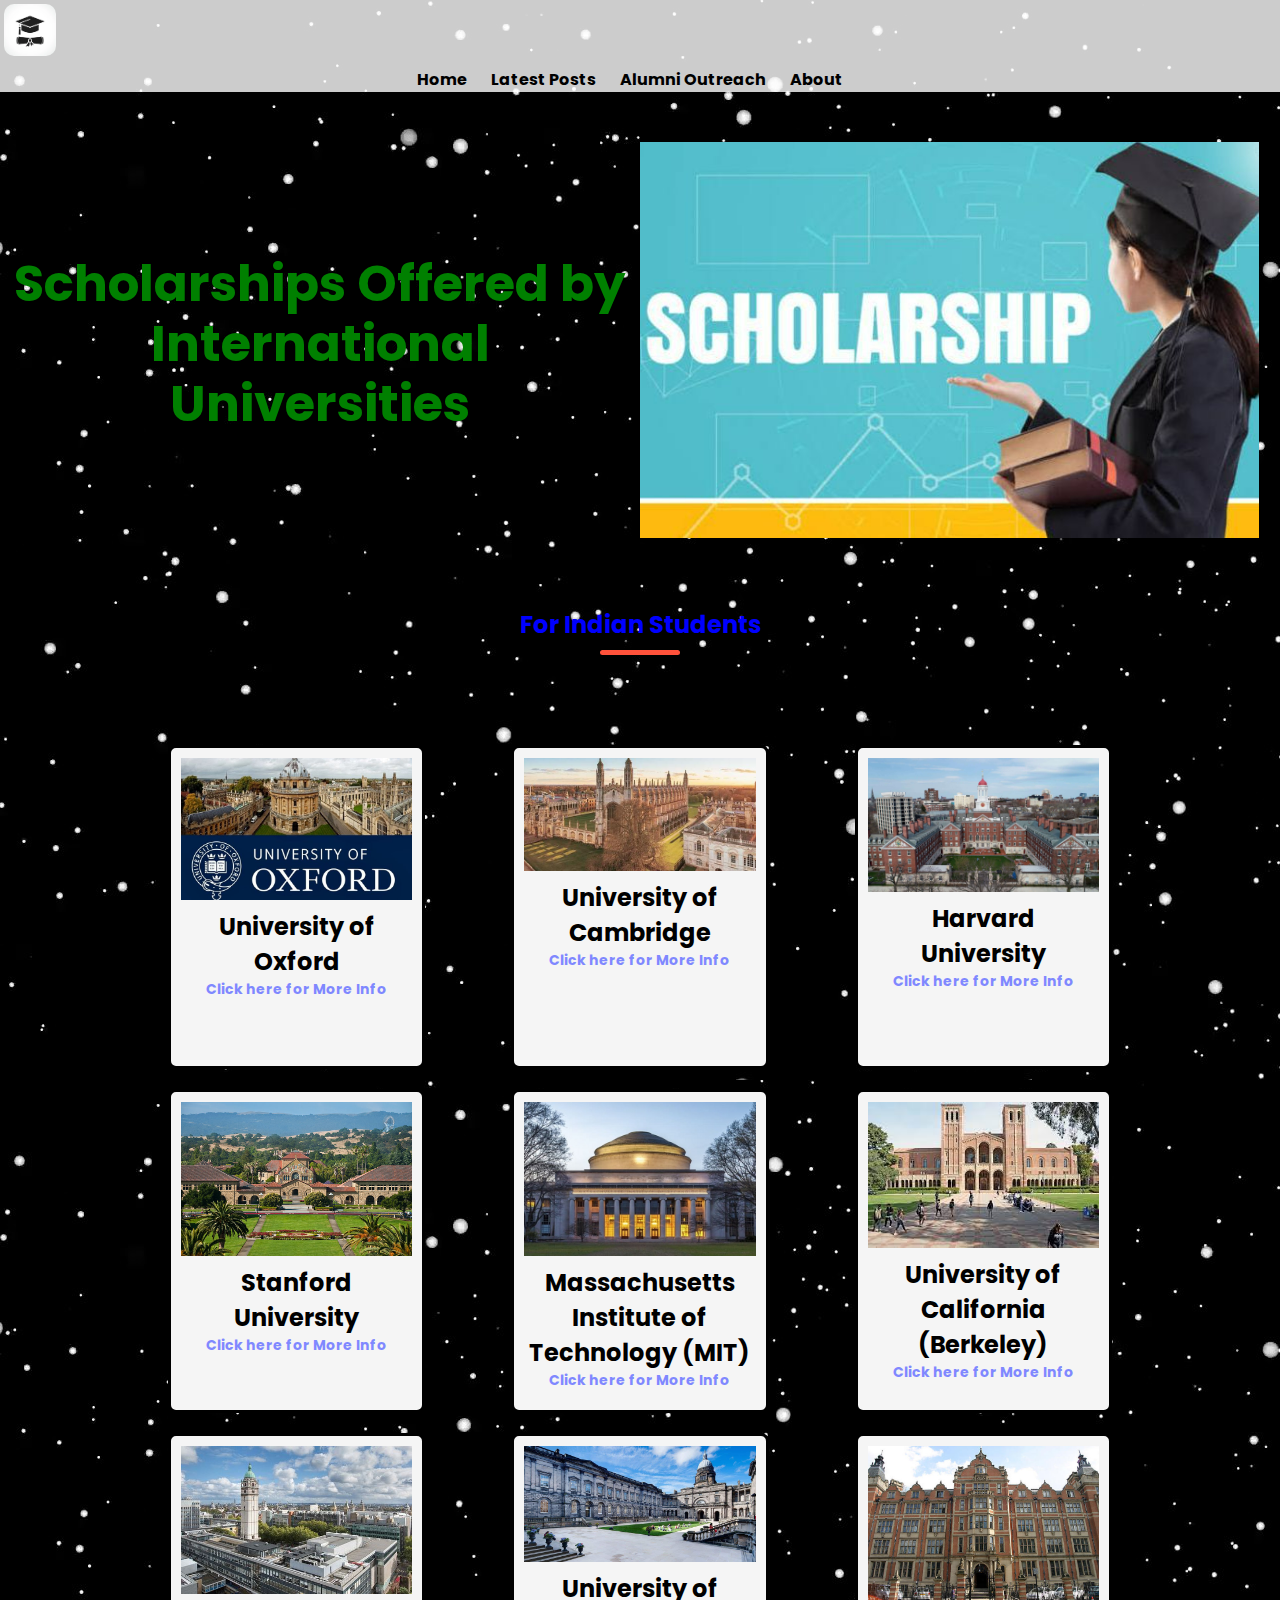
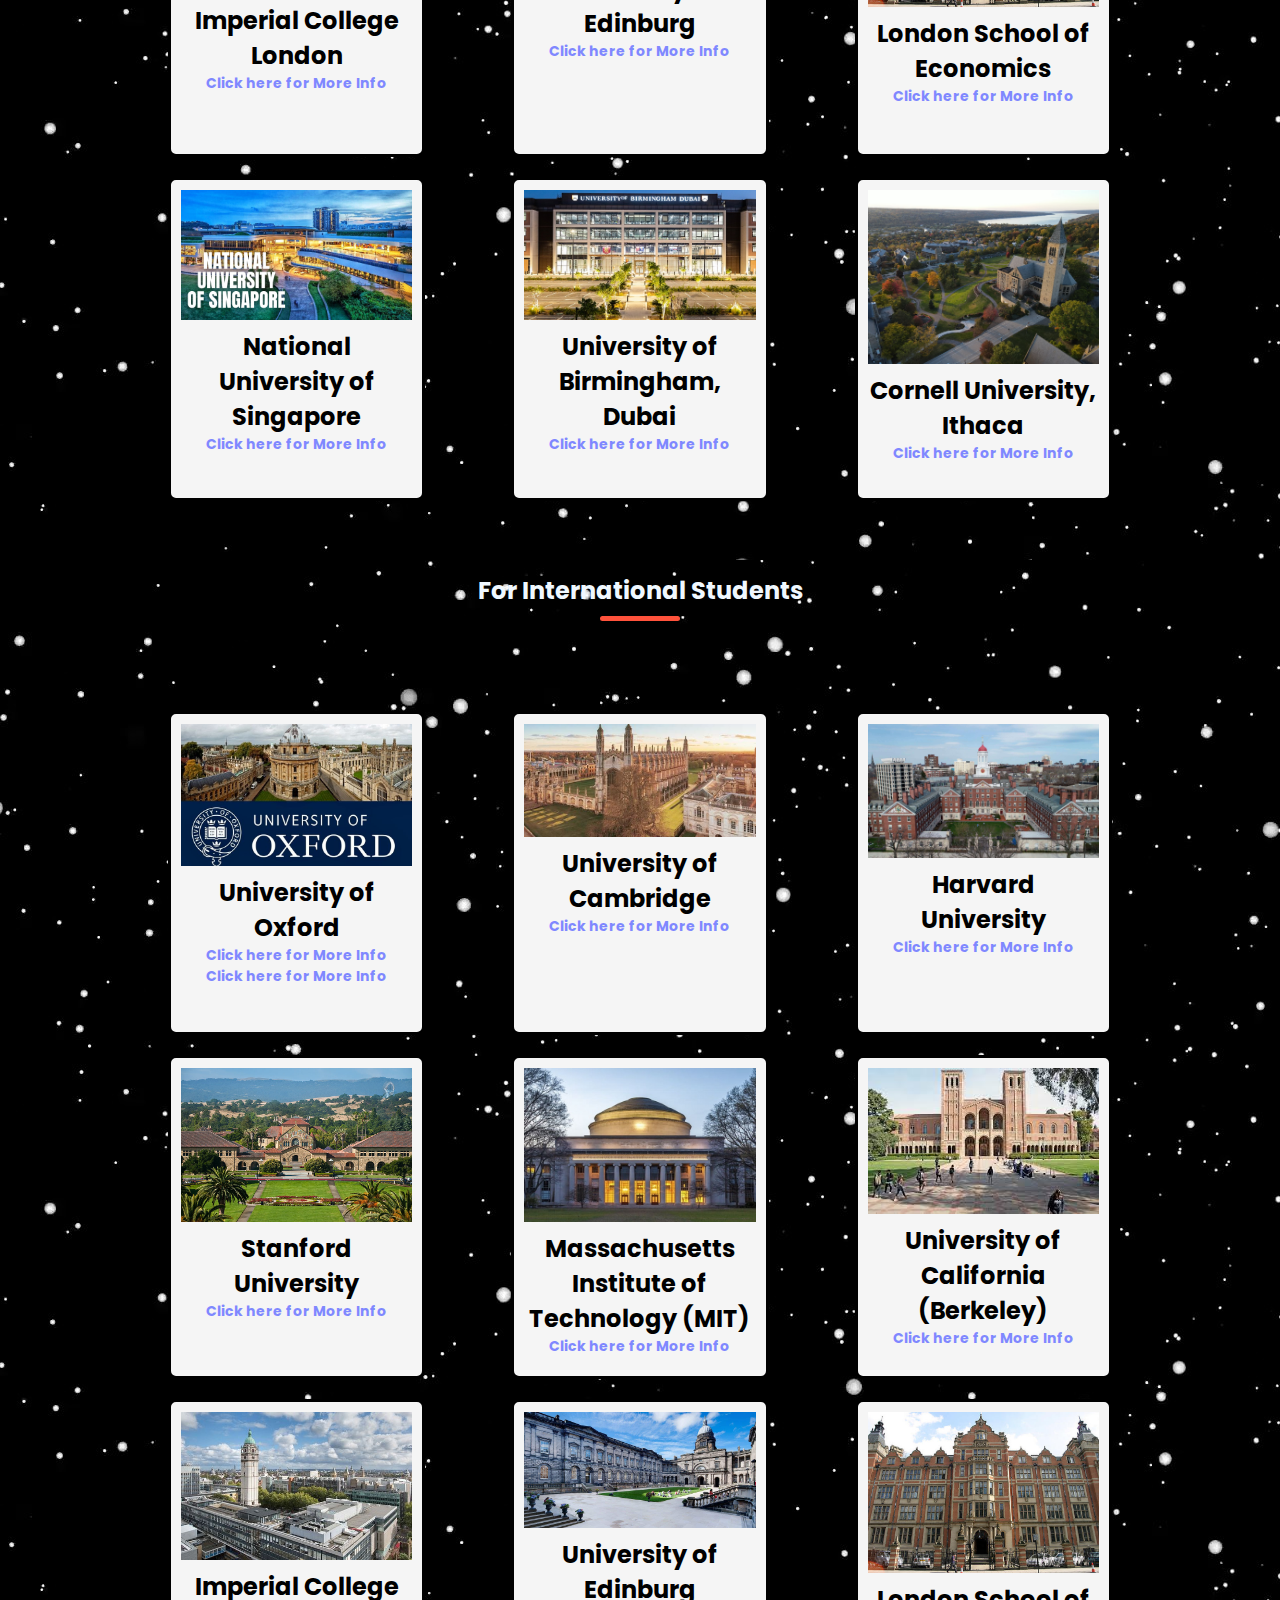
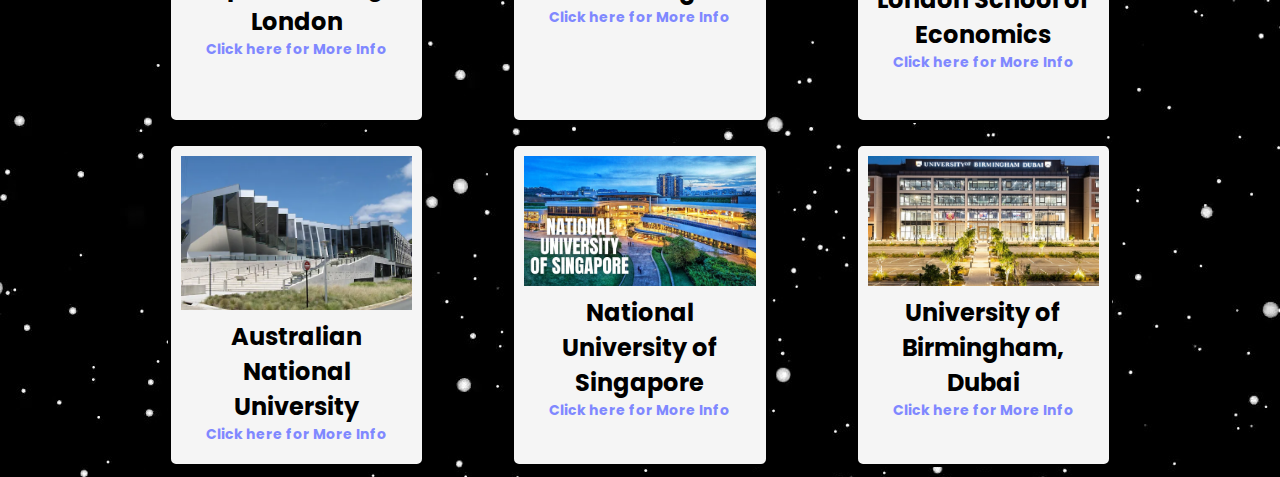
<file: index.html>
<!DOCTYPE html>
<html lang="en">
<head>
    <link rel="stylesheet" href="style.css">
    <meta charset="UTF-8">
    <meta http-equiv="X-UA-Compatible" content="IE=edge">
    <meta name="viewport" content="width=device-width, initial-scale=1.0">
    <link rel="preconnect" href="https://fonts.googleapis.com">
<link rel="preconnect" href="https://fonts.gstatic.com" crossorigin>
<link href="https://fonts.googleapis.com/css2?family=Poppins:wght@300;400;600;800;900&display=swap" rel="stylesheet">
    <title> International Universities </title>
</head>
<body>

    <div class="header">
        <div class="container">
                <img src="/images/logo.webp" width="60px" height="60px" alt="" class="logo">
                <nav>
                    <ul>
                      
                        <li><a href="#">Home</a></li>
                        <li><a href="updated_latest.html" target="_blank">Latest Posts</a></li>
                        <li><a href="alumni.html">Alumni Outreach</a></li>
                        <li><a href="">About</a></li>
                        <!-- <li><a href="">Login</a></li> -->
                    </ul>
                </nav>
            </div>    
        </div>

        <!-- <div class="dropdown">
          <button class="dropbtn">Category</button>
          <div class="dropdown-content">
            <a href="#">For Indian Students</a>
            <a href="#">For International Students</a>
            <a href="#">Link 3</a>
          </div>
        </div> -->
        <div class="row">
            <div class="col-2">
                <h1>Scholarships Offered by International Universities</h1>
            </div>
            <div class="col-2">
                <img src="/images/img.png" width="" alt="">
            </div>
        </div>

        <div class="indian">
        <div class="small-container">
            <h2 class="title" style="color:blue">For Indian Students</h2>
            <div class="row">
                <div class="col-4">
                    <img src="/images/University-of-Oxford.jpg" >
                    <a href="https://leapscholar.com/blog/eligibility-tips-oxford-university-scholarship-for-indian-students/">University of Oxford <br><p>Click here for More Info</p></a>
                  </div>
                  <div class="col-4">
                    <img src="/images/university-of-cambridge.jpg" alt="">
                    <a href="http://www.oxbridgeindia.com/scholarships/ocsi-scholarship-guidelines/">University of Cambridge <br> <p>Click here for More Info</p></a>
                  </div>
                  <div class="col-4">
                    <img src="/images/harvard-university.jpg" alt="">
                    <a href="https://studyabroad.shiksha.com/how-to-get-harvard-university-scholarships-for-indian-students-articlepage-2527">Harvard University <br> <p>Click here for More Info</p></a>
                  </div>
                  <div class="col-4">
                    <img src="/images/stanford-university.jpg" >
                    <a href="https://leapscholar.com/blog/stanford-university-scholarship-for-indian-students-eligibility-tips/">Stanford University <br><p>Click here for More Info</p></a>
                  </div>
                  <div class="col-4">
                    <img src="/images/Massachusetts-Institute-of-Technology.jpg" >
                    <a href="https://leapscholar.com/blog/mit-scholarships-for-indian-students-eligibility-tips/">Massachusetts Institute of Technology (MIT) <br><p>Click here for More Info</p></a>
                  </div>
                  <div class="col-4">
                    <img src="/images/university-of-california.jpe" alt="">
                    <a href="https://blog.oureducation.in/scholarship-in-uc-berkeley/">University of California (Berkeley) <br><p>Click here for More Info</p></a>
                  </div>
                  <div class="col-4">
                    <img src="/images/imperial-college-london.jpg" alt="">
                    <a href="https://www.imperial.ac.uk/study/pg/fees-and-funding/scholarships/">Imperial College London <br><p>Click here for More Info</p></a>
                  </div>
                  <div class="col-4">
                    <img src="/images/university-of-edinburgh.jpeg" >
                    <a href="https://blog.oureducation.in/university-of-edinburg-scholarships-for-indian-students/">University of Edinburg <br><p>Click here for More Info</p></a>
                  </div>
                  <div class="col-4">
                    <img src="/images/london-school-of-economics.jpg" >
                    <a href="https://leapscholar.com/blog/lse-scholarships-for-indian-students-eligibility-tips/">London School of Economics <br><p>Click here for More Info</p></a>
                  </div>
                  <div class="col-4">
                    <img src="/images/national-university-of-singapore.jpg" >
                    <a href="https://blog.oureducation.in/scholarship-for-indian-students/">National University of Singapore<p>Click here for More Info</p></a>
                  </div>
                  <div class="col-4">
                    <img src="/images/university-of-birmingham-dubai.jpeg" >
                    <a href="https://www.ndtv.com/education/university-of-birmingham-dubai-rolls-out-scholarships-for-indian-students">University of Birmingham, Dubai <p>Click here for More Info</p></a>
                  </div>
                  <div class="col-4">
                    <img src="/images/cornell-university.jpe" >
                    <a href="https://leapscholar.com/blog/cornell-university-scholarships-study-abroad/">Cornell University, Ithaca <p>Click here for More Info</p></a>
                  </div>

            </div>
    </div>
  </div>

  <div class="international">
    <div class="small-container">
      <h2 class="title">For International Students</h2>
      <div class="row">
          <div class="col-4">
              <img src="/images/University-of-Oxford.jpg" >
              <a href="https://www.ox.ac.uk/admissions/undergraduate/fees-and-funding/oxford-support">University of Oxford <br><p>Click here for More Info</p><p>Click here for More Info</p></a>
            </div>
            <div class="col-4">
              <img src="/images/university-of-cambridge.jpg" alt="">
              <a href="https://collegedunia.com/uk/college/800-university-of-cambridge-cambridge/scholarship">University of Cambridge <br><p>Click here for More Info</p> </a>
            </div>
            <div class="col-4">
              <img src="/images/harvard-university.jpg" alt="">
              <a href="https://scholarships.harvard.edu/international-students">Harvard University <br> <p>Click here for More Info</p></a>
        
            </div>
            <div class="col-4">
              <img src="/images/stanford-university.jpg" >
              <a href="https://financialaid.stanford.edu/undergrad/how/international.html">Stanford University <br><p>Click here for More Info</p></a>
        
            </div>
            <div class="col-4">
              <img src="/images/Massachusetts-Institute-of-Technology.jpg" >
              <a href="https://www.mit.edu.au/study-with-us/scholarships">Massachusetts Institute of Technology (MIT) <br><p>Click here for More Info</p></a>
  
            </div>
            <div class="col-4">
              <img src="/images/university-of-california.jpe" alt="">
              <a href="https://financialaid.berkeley.edu/apply-now/international-students/">University of California (Berkeley) <br><p>Click here for More Info</p></a>
            </div>
            <div class="col-4">
              <img src="/images/imperial-college-london.jpg" alt="">
              <a href="https://www.imperial.ac.uk/study/pg/fees-and-funding/scholarships/">Imperial College London <br><p>Click here for More Info</p></a>
        
            </div>
            <div class="col-4">
              <img src="/images/university-of-edinburgh.jpeg" >
              <a href="https://www.ed.ac.uk/student-funding/postgraduate/international">University of Edinburg <br><p>Click here for More Info</p></a>
            </div>
            <div class="col-4">
              <img src="/images/london-school-of-economics.jpg" >
              <a href="https://www.lse.ac.uk/study-at-lse/study-abroad/the-general-course/scholarships-and-fees">London School of Economics<p>Click here for More Info</p> </a>
            </div>
            <div class="col-4">
              <img src="/images/Australian-national-university.webp" >
              <a href="https://www.anu.edu.au/study/scholarships">Australian National University<p>Click here for More Info</p> </a>
            </div>
            <div class="col-4">
              <img src="/images/national-university-of-singapore.jpg" >
              <a href="https://www.nus.edu.sg/oam/scholarships/freshmen-international-students">National University of Singapore<p>Click here for More Info</p></a>
            </div>
            <div class="col-4">
              <img src="/images/university-of-birmingham-dubai.jpeg" >
              <a href="birmingham.ac.uk/dubai/departments/education/education-scholarships.aspx">University of Birmingham, Dubai<p>Click here for More Info</p></a>
            </div>
      </div>
</div>
</div>
</body>
</html>
</file>
<file: style.css>
*{
    margin: 0;
    padding: 0;
    box-sizing: border-box;
}
h1{
    color:green;
    text-align:center;
}
h2{
    color: aliceblue;
}
body{
    /* background: #3333; */
    font-family: 'Poppins', sans-serif;
    align-items: center;
    /* justify-content: center; */
    /* display: flex; */
}
.logo{
    padding: 4px;
    width: 60px;
    border-radius: 14px;

}
.navbar{
    display:flex;
    align-items:center;
    margin: 0;
}
.international{
    margin-top: 50px;
}

nav{ 
    flex: 1;
    text-align: center;
    
}
nav ul{
    display: inline-block;
    list-style-type: none;
}
nav ul li{
    display: inline-block;
    margin-right: 20px;  
}
a{
    text-decoration:none;
    color: black;
    font-weight: bold;
}
p{
    color: rgb(127, 136, 255);
}
.container{
    max-width: 1300px;
    align-items: center;
    margin: auto; 
}
.row{
    display: flex;
    align-items: center;
    flex-wrap: wrap;
    justify-content: space-around;   
}
.col-2{
    flex-basis: 50%;
    min-width: 300px;
}
body{
    background-image: url('./images/aesthetic_background.jpg');
}
.col-2 img{
    max-width: 100%;
    padding: 50px 0;
    border: white;
}
.col-2 h1{
    font-size: 50px; 
    line-height:60px ;
    margin: 25px 0;
}
.header{
    background: rgba(255,255,255,0.8);
    padding: 0 0;
    width: 100%;
}
.header .row{
    margin-top: 70px;
}
/* .links{
    outline-style: inset;
    color: aqua;
    outline-width: 5px;
    outline-color: darkblue;
} */
.col-3{
    flex-basis: 30%;
    min-width: 250px;
    margin-bottom: 30px;
}
.col-3 img{
    width: 100%;
}
.small-container{
    max-width: 1080px;
    margin: auto;
    padding-right: 25px;
    padding-left: 25px;
}
.col-4{
    flex-basis: 25%;
    padding: 10px;
    min-width: 220px;
    margin-bottom: 50px;
    transition: transform 0.5s;
    width: 805px;
    height: 324px;
    margin: 10px;
    box-shadow: -1px 0 10px #0000;
    background-color: whitesmoke;
    align-items: center;
    text-align: center;
    font-size: x-large;
    border-style:solid;
    border-radius: 8px;
    border-color: black;
}
.row-4{
    flex-basis: 50%;  
    padding: 10px;
    min-width: 400px;
    margin-bottom: 50px;
    transition: transform 0.5s;
    width: 800px;
    height: 400px;
    margin: 10px;
    box-shadow: -1px 0 10px #0000;
    background-color: whitesmoke;
    align-items: center;
    text-align: center;
    font-size: small;
    border-style:solid;
    border-radius: 8px;
    border-color: black;
}
.row-4 img{
    width: 300px;
    height: 150px ;
}
.row-4 p{
    font-size: 14px;
}
.row-4:hover{
    transform: translateY(-5px);
}
.col-4 img{
    width: 100%;
}
i{
    color: orange;
    background-color: aliceblue;
}
.title{
    text-align: center;
    margin: 0 auto 80px;
    position: relative;
    line-height: 60px;
    color:aliceblue;
}
.title::after{
    content: '';
    background:#ff523b;
    width: 80px;
    height: 5px;
    border-radius: 5px;
    position: absolute;
    bottom: 0;
    left: 50%;
    transform: translateX(-50%);
}
h4{
    color: #555;
    font-weight: normal;
}
.col-4 p{
    font-size: 14px;
}
.col-4:hover{
    transform: translateY(-5px);
}
</file>
